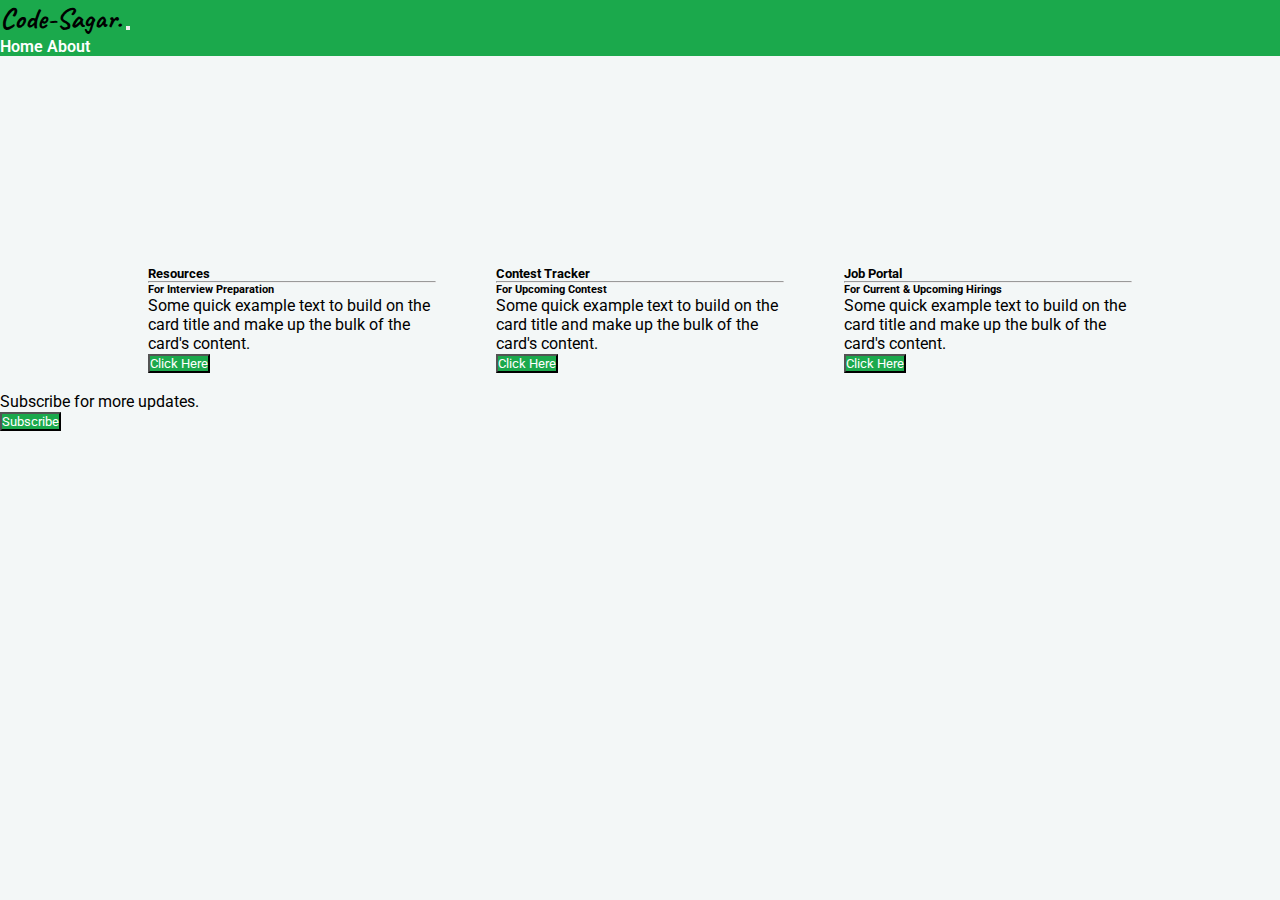
<file: index.html>
<!DOCTYPE html>
<html lang="en">

<head>
  <meta charset="UTF-8">
  <meta http-equiv="X-UA-Compatible" content="IE=edge">
  <meta name="viewport" content="width=device-width, initial-scale=1.0">
  <link href="https://cdn.jsdelivr.net/npm/bootstrap@5.0.2/dist/css/bootstrap.min.css" rel="stylesheet"
    integrity="sha384-EVSTQN3/azprG1Anm3QDgpJLIm9Nao0Yz1ztcQTwFspd3yD65VohhpuuCOmLASjC" crossorigin="anonymous">
  <link rel="stylesheet" href="style.css">
  <title>CodeSagar</title>
</head>

<body>
  <nav class="navbar navbar-expand-lg ">
    <div class="container-fluid">
      <a class="navbar-brand" href="#">Code-Sagar.</a>
      <button class="navbar-toggler" type="button" data-bs-toggle="collapse" data-bs-target="#navbarSupportedContent"
        aria-controls="navbarSupportedContent" aria-expanded="false" aria-label="Toggle navigation">
        <span class="navbar-toggler-icon"></span>
      </button>
      <div class="collapse navbar-collapse " id="navbarSupportedContent">
        <div class="collapse navbar-collapse float-end" id="navbarSupportedContent">
          <ul class="navbar-nav ms-auto mb-2 mb-lg-0 ">
            <li class="nav-item  ">
              <a class="nav-link active d-inline pe-4" aria-current="page" href="#">Home</a>
              <a class="nav-link d-inline me-5 pe-5 " aria-current="page" href="/about.html">About</a>
            </li>
        </div>
      </div>
  </nav>

  <!-- content -->
  <div class="main-content container-fluid">
    <div class="cardd">
      <div class="card1 shadow p-2 mb-5 bg-body rounded" style="width: 18rem;">
        <div class="card-body">
          <h5 class="card-title fs-4 fw-bold">Resources</h5>
          <hr>
          <h6 class="card-subtitle mb-2 text-muted">For Interview Preparation</h6>
          <p class="card-text">Some quick example text to build on the card title and make up the bulk of the card's
            content.</p>
          <div class="d-grid">
            <button type="button" class="btn btn-success home-btn" ><a href="/resources.html" class="click-link">Click Here</a></button>
          </div>
        </div>
      </div>
      <div class="card1 shadow p-2 mb-5 bg-body rounded" style="width: 18rem;">
        <div class="card-body">
          <h5 class="card-title fs-4 fw-bold">Contest Tracker</h5>
          <hr>
          <h6 class="card-subtitle mb-2 text-muted">For Upcoming Contest</h6>
          <p class="card-text">Some quick example text to build on the card title and make up the bulk of the card's
            content.</p>
          <div class="d-grid">
            <button type="button" class="btn btn-success home-btn"><a href="/cptracker.html "  class="click-link" class>Click Here</a></button>
            
          </div>
        </div>
      </div>
      <div class="card1 shadow p-2 mb-5 bg-body rounded " style="width: 18rem;">
        <div class="card-body">
          <h5 class="card-title fs-4 fw-bold">Job Portal</h5>
          <hr>
          <h6 class="card-subtitle mb-2 text-muted">For Current & Upcoming Hirings</h6>
          <p class="card-text">Some quick example text to build on the card title and make up the bulk of the card's
            content.</p>
          <div class="d-grid">
            <button type="button" class="btn btn-success home-btn" ><a href="/jobPortal.html" class="click-link">Click Here</a></button>
          </div>
        </div>
      </div>
    </div>
  </div>
  <br>
  <div class="sub position-absolute bottom-0 end-0 px-5 py-3">
      <p class="d-inline">Subscribe for more updates.</p>
      <button type="button" class="btn btn-sm d-inline home-btn">Subscribe</button>
  </div>
  <script src="https://cdn.jsdelivr.net/npm/bootstrap@5.0.2/dist/js/bootstrap.bundle.min.js"
    integrity="sha384-MrcW6ZMFYlzcLA8Nl+NtUVF0sA7MsXsP1UyJoMp4YLEuNSfAP+JcXn/tWtIaxVXM"
    crossorigin="anonymous"></script>
</body>

</html>
</file>
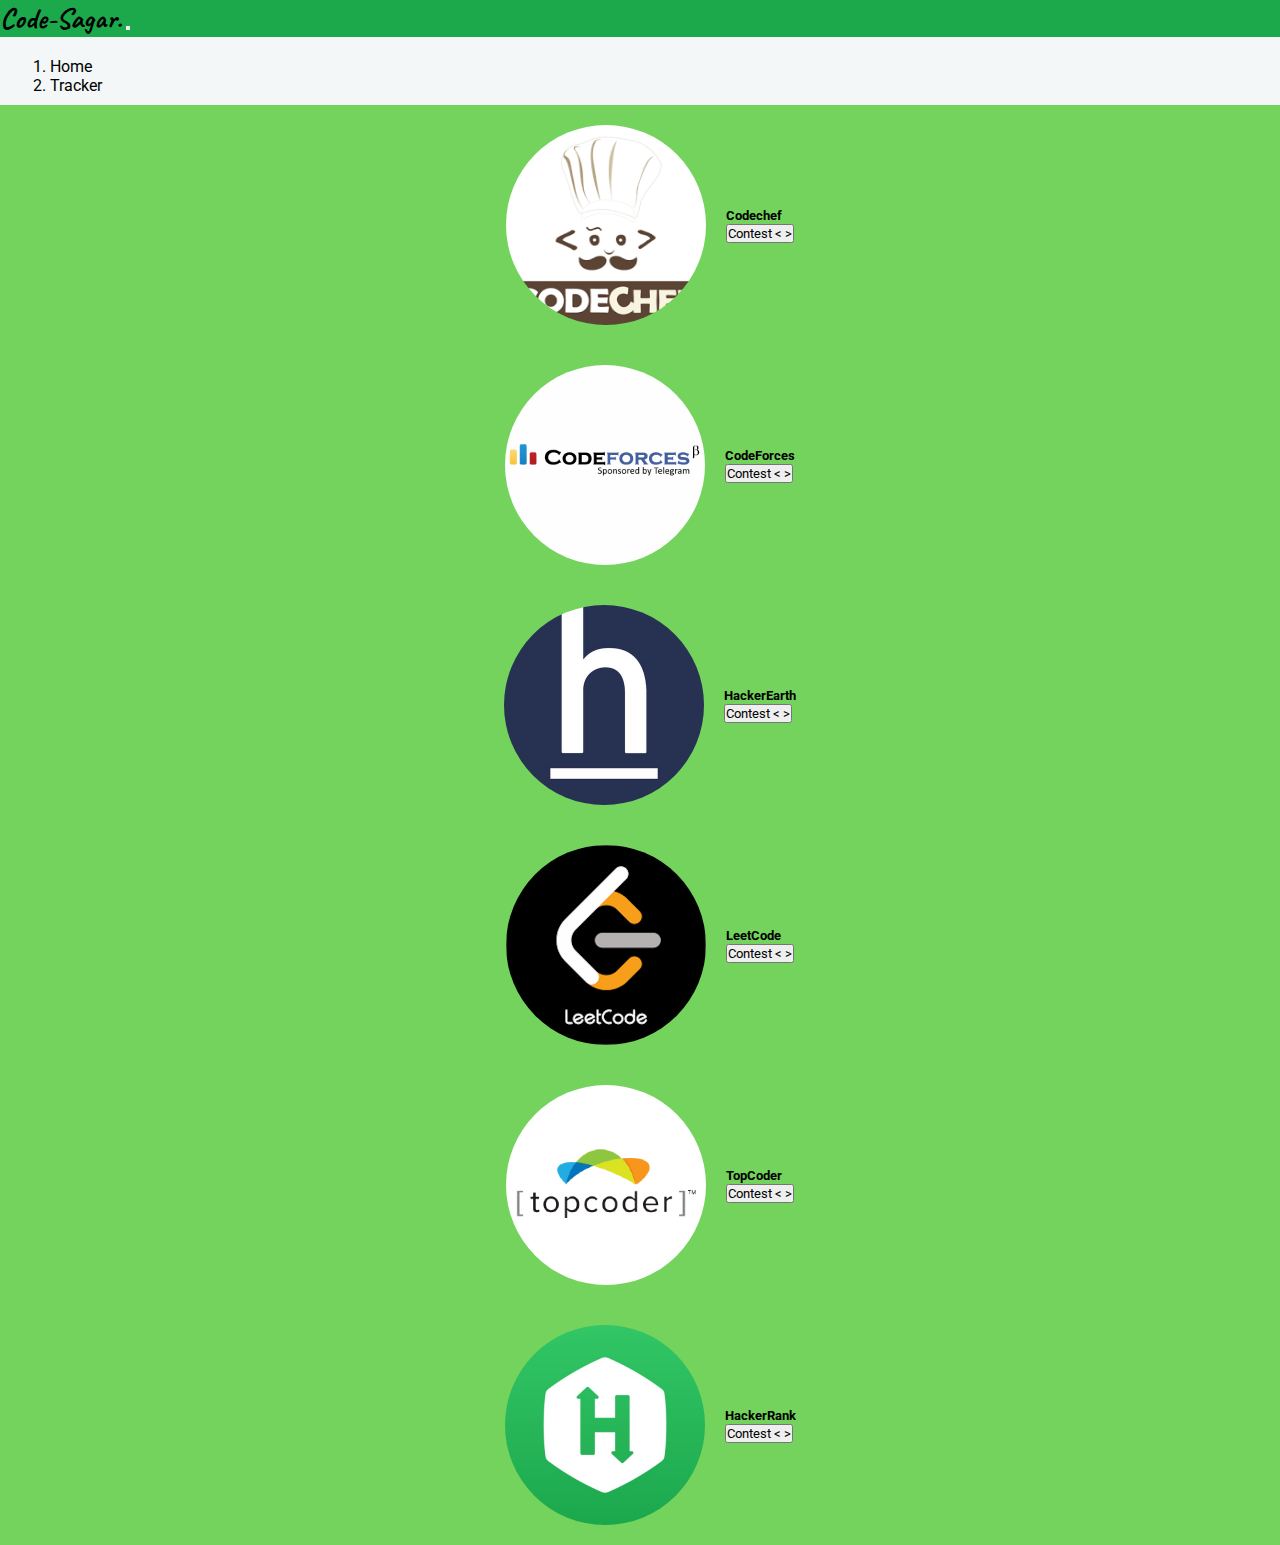
<file: cptracker.html>
<!DOCTYPE html>
<html lang="en">
<head>
    <meta charset="UTF-8">
    <meta http-equiv="X-UA-Compatible" content="IE=edge">
    <meta name="viewport" content="width=device-width, initial-scale=1.0">
    <link href="https://cdn.jsdelivr.net/npm/bootstrap@5.0.2/dist/css/bootstrap.min.css" rel="stylesheet"
    integrity="sha384-EVSTQN3/azprG1Anm3QDgpJLIm9Nao0Yz1ztcQTwFspd3yD65VohhpuuCOmLASjC" crossorigin="anonymous">
    <link rel="stylesheet" href="style.css">
    <title>CP-Tracker</title>
</head>
<body>
    <!-- Navbar html -->
    <nav class="navbar navbar-expand-lg ">
        <div class="container-fluid">
          <a class="navbar-brand" href="/index.html">Code-Sagar.</a>
          <button class="navbar-toggler" type="button" data-bs-toggle="collapse" data-bs-target="#navbarSupportedContent"
            aria-controls="navbarSupportedContent" aria-expanded="false" aria-label="Toggle navigation">
            <span class="navbar-toggler-icon"></span>
          </button>
        </div>
      </nav>

      <div class="breadcrumb">
        <ol class="breadcrumb">
          <li class="breadcrumb-item"><a href="./index.html">Home</a></li>
          <li class="breadcrumb-item" aria-current="page">Tracker</li>
        </ol>
        </div>

      <!-- site-button name -->
      <div class="site-container site-job-cont mx-5">
        <div class="row row-cols-1 row-cols-md-3 g-6">
          <div class="col">
            <div class="card-site shadow p-2 mb-5 rounded">
              <img src="./img/Codechef.png" class="card-img-top" alt="...">
              <div class="card-body ps-4">
                <h5 class="card-title fs-2 fw-bold">Codechef</h5>
                <button type="button" class="btn btn-dark cp-btn" ><a href="./dynamicContentPage.html" class="contest-link">Contest < ></a></button>
              </div>
            </div>
          </div>
          <div class="col">
            <div class="card-site shadow p-2 mb-5 rounded">
              <img src="/img/Codeforces.png" class="card-img-top" alt="...">
              <div class="card-body ps-4">
                <h5 class="card-title fs-2 fw-bold">CodeForces</h5>
                <button type="button" class="btn btn-dark cp-btn" ><a href="./dynamicContentPage.html" class="contest-link">Contest < ></a></button>
              </div>
            </div>
          </div>
          <div class="col">
            <div class="card-site shadow p-2 mb-5 rounded">
              <img src="/img/Hackerearth.png" class="card-img-top" alt="...">
              <div class="card-body ps-4">
                <h5 class="card-title fs-2 fw-bold">HackerEarth</h5>
                <button type="button" class="btn btn-dark cp-btn" ><a href="./dynamicContentPage.html" class="contest-link">Contest < ></a></button>
              </div>
            </div>
          </div>

        </div>
      </div>
      <div class="site-container2 mb-5 mx-5">
        <div class="row row-cols-1 row-cols-md-3 g-6">
          <div class="col">
            <div class="card-site shadow p-2 mb-5 rounded">
              <img src="./img/Leetcode.png" class="card-img-top" alt="...">
              <div class="card-body ps-4">
                <h5 class="card-title  fs-2 fw-bold">LeetCode</h5>
                <button type="button" class="btn btn-dark cp-btn" ><a href="./dynamicContentPage.html" class="contest-link">Contest < ></a></button>
              </div>
            </div>
          </div>
          <div class="col">
            <div class="card-site shadow p-2 mb-5 rounded">
              <img src="/img/Topcoder.png" class="card-img-top" alt="...">
              <div class="card-body ps-4">
                <h5 class="card-title fs-2 fw-bold">TopCoder</h5>
                <button type="button" class="btn btn-dark cp-btn" ><a href="./dynamicContentPage.html" class="contest-link">Contest < ></a></button>
              </div>
            </div>
          </div>
          <div class="col">
            <div class="card-site shadow p-2 mb-5 rounded">
              <img src="/img/Hackerrank.png" class="card-img-top" alt="...">
              <div class="card-body ps-4">
                <h5 class="card-title fs-2 fw-bold">HackerRank</h5>
                <button type="button" class="btn btn-dark cp-btn" ><a href="./dynamicContentPage.html" class="contest-link">Contest < ></a></button>
              </div>
            </div>
          </div>
        </div>
      </div>

      <!-- bootstrap javascript link -->
      <script src="https://cdn.jsdelivr.net/npm/bootstrap@5.0.2/dist/js/bootstrap.bundle.min.js"
      integrity="sha384-MrcW6ZMFYlzcLA8Nl+NtUVF0sA7MsXsP1UyJoMp4YLEuNSfAP+JcXn/tWtIaxVXM"
      crossorigin="anonymous"></script>
</body>
</html>
</file>
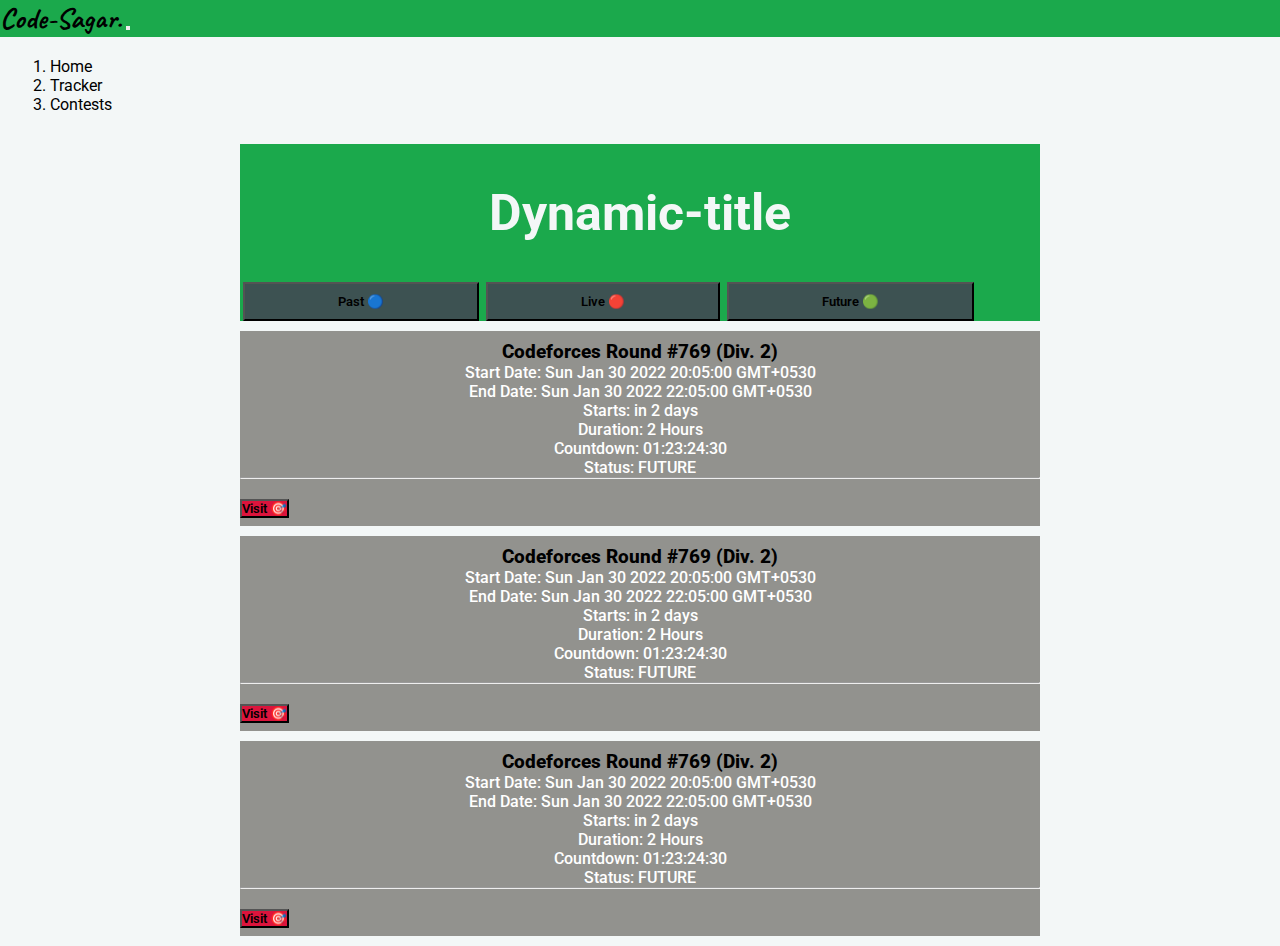
<file: dynamicContentPage.html>
<!DOCTYPE html>
<html lang="en">

<head>
    <meta charset="UTF-8">
    <meta http-equiv="X-UA-Compatible" content="IE=edge">
    <meta name="viewport" content="width=device-width, initial-scale=1.0">
    <link href="https://cdn.jsdelivr.net/npm/bootstrap@5.0.2/dist/css/bootstrap.min.css" rel="stylesheet"
        integrity="sha384-EVSTQN3/azprG1Anm3QDgpJLIm9Nao0Yz1ztcQTwFspd3yD65VohhpuuCOmLASjC" crossorigin="anonymous">
    <link rel="stylesheet" href="style.css">
    <title>Contests</title>
</head>

<body>
    <nav class="navbar navbar-expand-lg ">
        <div class="container-fluid">
            <a class="navbar-brand" href="/index.html">Code-Sagar.</a>
            <button class="navbar-toggler" type="button" data-bs-toggle="collapse"
                data-bs-target="#navbarSupportedContent" aria-controls="navbarSupportedContent" aria-expanded="false"
                aria-label="Toggle navigation">
                <span class="navbar-toggler-icon"></span>
            </button>
        </div>
    </nav>

    <div class="breadcrumb">
        <ol class="breadcrumb">
          <li class="breadcrumb-item"><a href="./index.html">Home</a></li>
          <li class="breadcrumb-item"><a href="./cptracker.html">Tracker</a></li>
          <li class="breadcrumb-item active" aria-current="page">Contests</li>
        </ol>
        </div>

    <div class="site-body">
        <div class="card siteBodyChild shadow rounded" style="width: 50rem;">
            <div class="card-body ">
                <h5 class="card-title site-title">Dynamic-title</h5>
                <button type="button" class="btn btn-success site-btn "><a href="#" class="cp-click-link">Past
                        🔵</a></button>
                <button type="button" class="btn btn-success site-btn "><a href="#" class="cp-click-link">Live
                        🔴</a></button>
                <button type="button" class="btn btn-success site-btn "><a href="#" class="cp-click-link">Future
                        🟢</a></button>
            </div>
        </div>
    </div>


    <!-- Dynamic content fetching cards -->

    <div class="contest-info">
        <div class="card contentBodyChild shadow rounded" style="width: 50rem;">
            <div class="card-body ">
                <h3 class="card-title content-title">Codeforces Round #769 (Div. 2)</h3>
                <p class="card-text cp-text">Start Date: Sun Jan 30 2022 20:05:00 GMT+0530</p>
                <p class="card-text cp-text">End Date: Sun Jan 30 2022 22:05:00 GMT+0530</p>
                <p class="card-text cp-text">Starts: in 2 days</p>
                <p class="card-text cp-text">Duration: 2 Hours</p>
                <p class="card-text cp-text">Countdown: 01:23:24:30</p>
                <p class="card-text cp-text">Status: FUTURE</p>
                <hr>
                <br>
                <button type="button" class="btn btn-success visit-btn position-absolute bottom-0 start-50 translate-middle-x"><a href="#" class="cp-click-link">Visit
                        🎯</a></button>
            </div>
        </div>
    </div>

    <div class="contest-info">
        <div class="card contentBodyChild shadow rounded " style="width: 50rem;">
            <div class="card-body ">
                <h3 class="card-title content-title">Codeforces Round #769 (Div. 2)</h3>
                <p class="card-text cp-text">Start Date: Sun Jan 30 2022 20:05:00 GMT+0530</p>
                <p class="card-text cp-text">End Date: Sun Jan 30 2022 22:05:00 GMT+0530</p>
                <p class="card-text cp-text">Starts: in 2 days</p>
                <p class="card-text cp-text">Duration: 2 Hours</p>
                <p class="card-text cp-text">Countdown: 01:23:24:30</p>
                <p class="card-text cp-text">Status: FUTURE</p>
                <hr>
                <br>
                <button type="button" class="btn btn-success visit-btn position-absolute bottom-0 start-50 translate-middle-x "><a href="#" class="cp-click-link">Visit
                        🎯</a></button>
            </div>
        </div>
    </div>

    <div class="contest-info">
        <div class="card contentBodyChild shadow rounded" style="width: 50rem;">
            <div class="card-body ">
                <h3 class="card-title content-title">Codeforces Round #769 (Div. 2)</h3>
                <p class="card-text cp-text">Start Date: Sun Jan 30 2022 20:05:00 GMT+0530</p>
                <p class="card-text cp-text">End Date: Sun Jan 30 2022 22:05:00 GMT+0530</p>
                <p class="card-text cp-text">Starts: in 2 days</p>
                <p class="card-text cp-text">Duration: 2 Hours</p>
                <p class="card-text cp-text">Countdown: 01:23:24:30</p>
                <p class="card-text cp-text">Status: FUTURE</p>
                <hr>
                <br>
                <button type="button" class="btn btn-success visit-btn position-absolute bottom-0 start-50 translate-middle-x"><a href="#" class="cp-click-link">Visit
                        🎯</a></button>
            </div>
        </div>
    </div>

    <script src="https://cdn.jsdelivr.net/npm/bootstrap@5.0.2/dist/js/bootstrap.bundle.min.js"
        integrity="sha384-MrcW6ZMFYlzcLA8Nl+NtUVF0sA7MsXsP1UyJoMp4YLEuNSfAP+JcXn/tWtIaxVXM"
        crossorigin="anonymous"></script>
</body>

</html>
</file>
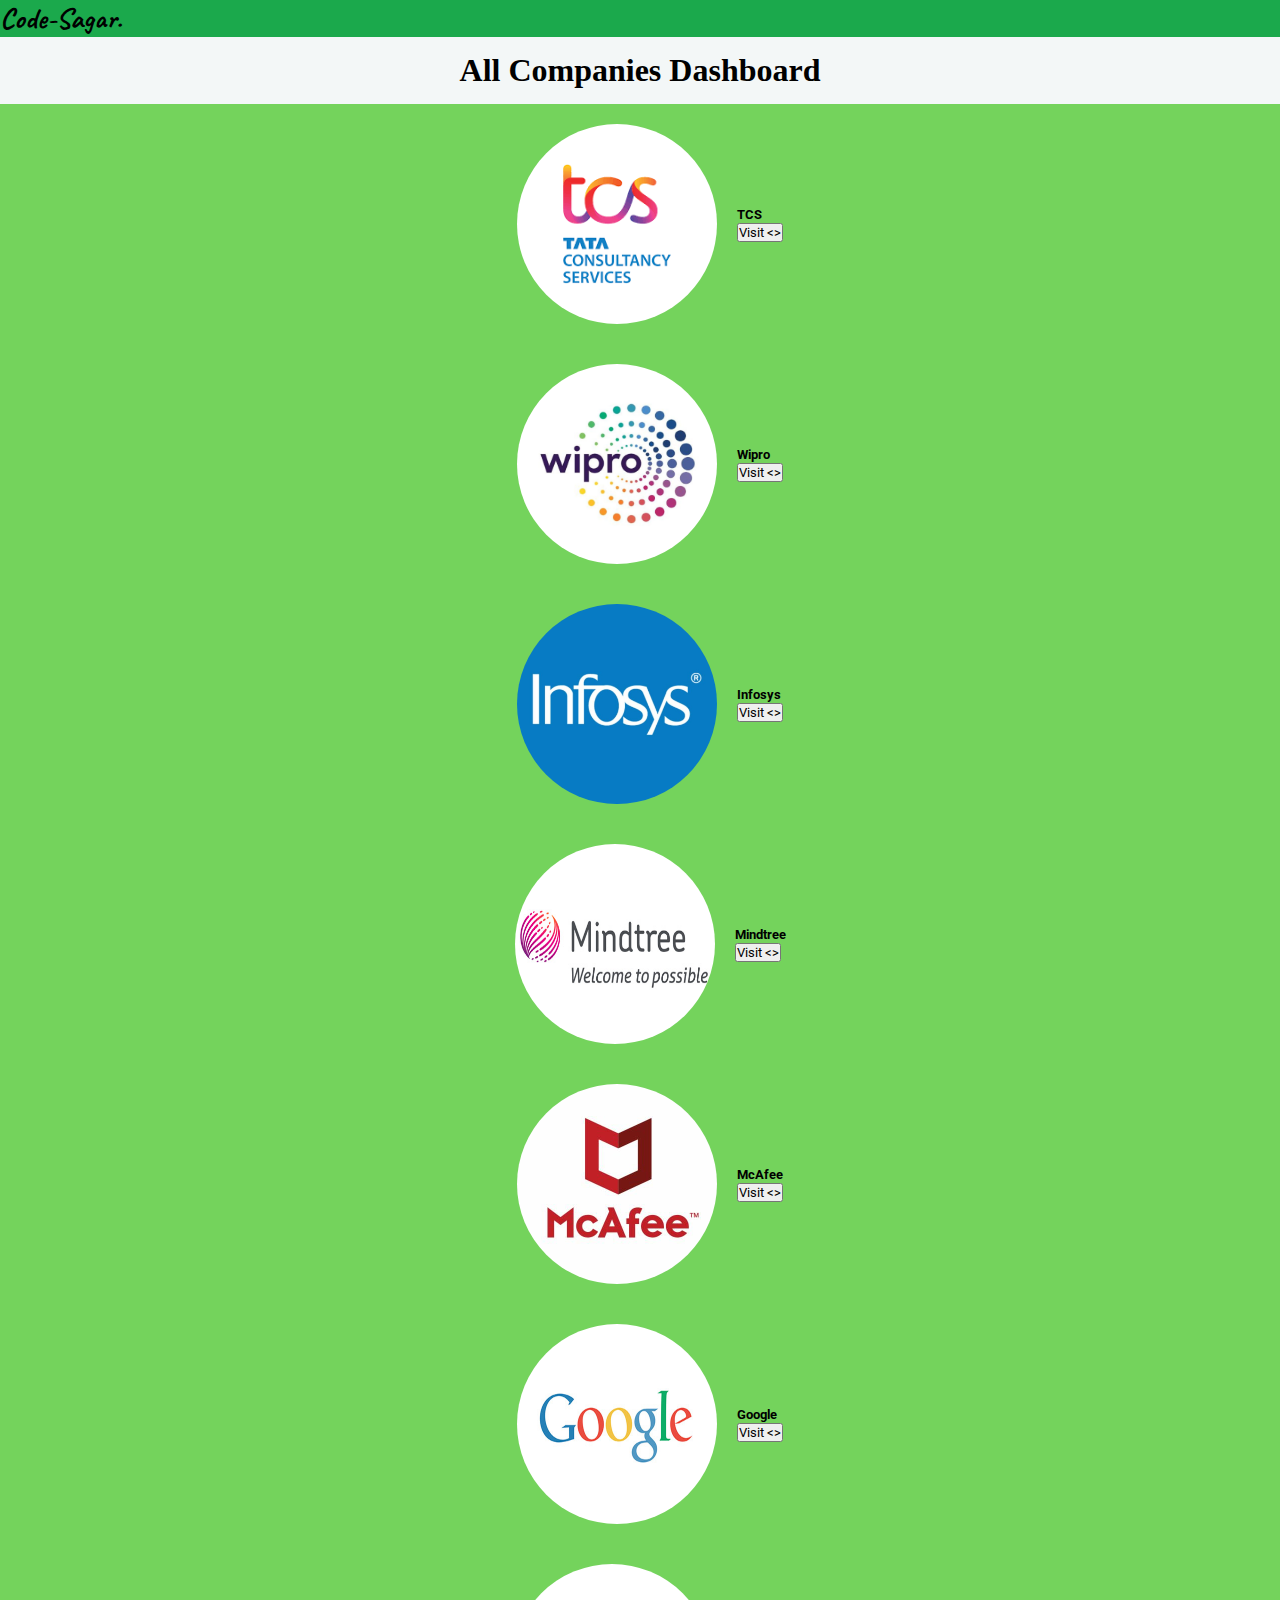
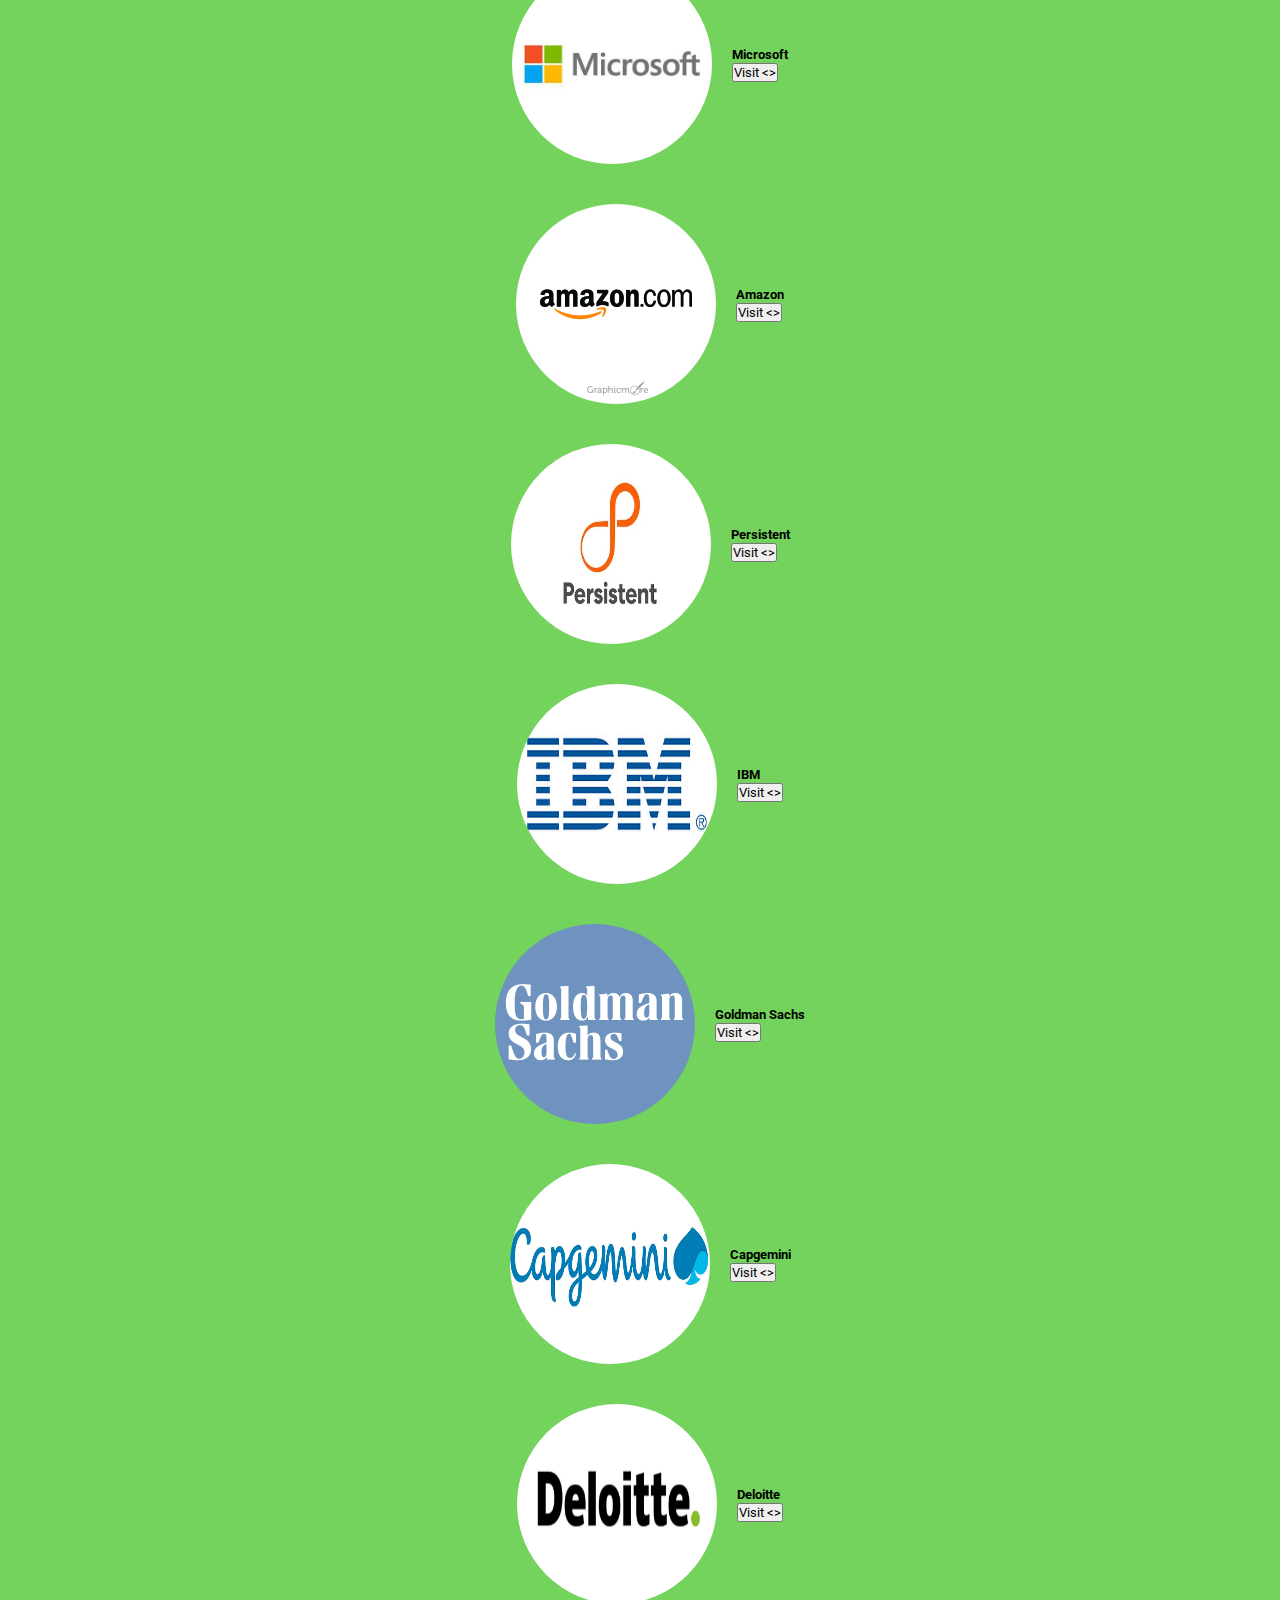
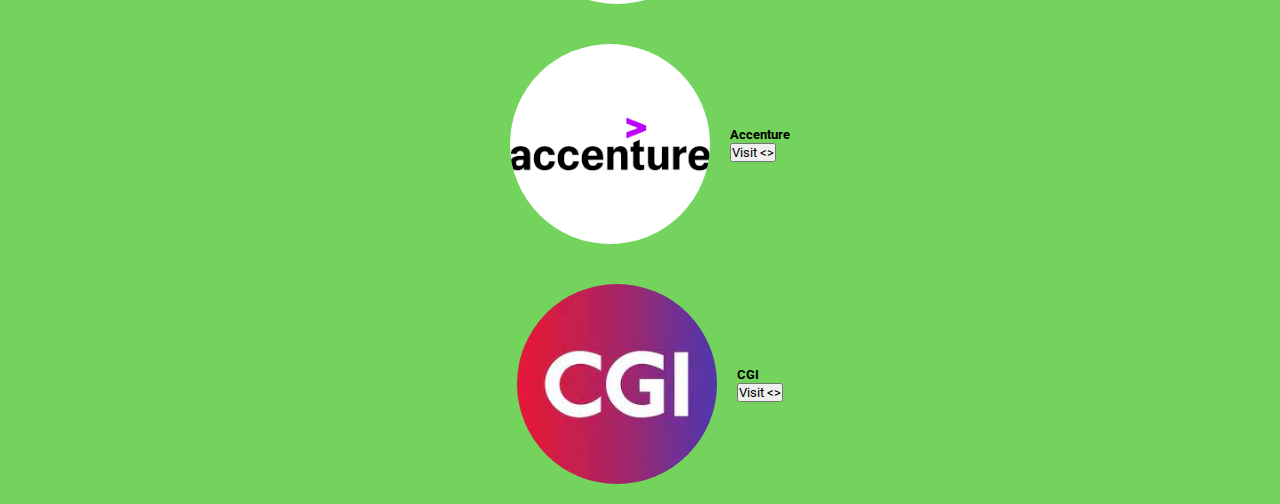
<file: jobPortal.html>
<!DOCTYPE html>
<html lang="en">
  <head>
    <meta charset="UTF-8" />
    <meta http-equiv="X-UA-Compatible" content="IE=edge" />
    <meta name="viewport" content="width=device-width, initial-scale=1.0" />
    <link
      href="https://cdn.jsdelivr.net/npm/bootstrap@5.0.2/dist/css/bootstrap.min.css"
      rel="stylesheet"
      integrity="sha384-EVSTQN3/azprG1Anm3QDgpJLIm9Nao0Yz1ztcQTwFspd3yD65VohhpuuCOmLASjC"
      crossorigin="anonymous"
    />
    <link rel="stylesheet" href="style.css" />
    <title>Job Portal</title>
  </head>

  <body>
    <!-- Navbar html -->
    <nav class="navbar navbar-expand-lg">
      <div class="container-fluid">
        <a class="navbar-brand" href="/index.html">Code-Sagar.</a>
     </div>
    </nav>

    <h1 class="all-name">All Companies Dashboard</h1>    

    <!-- site-button name -->
    <div class="site-container site-job-cont mx-5">
      <div class="row row-cols-1 row-cols-md-3 g-6">
        <div class="col">
          <div class="card-site shadow p-2 mb-5 rounded">
            <img src="./img/tcs.jpg" class="card-img-top" alt="..." />
            <div class="card-body ps-4">
              <h5 class="card-title fs-2 fw-bold">TCS</h5>
              <button type="button" class="btn btn-dark cp-btn">
                <a href="https://www.tcs.com/careers/tcs-smart-hiring" class="contest-link" target="_blank"
                  >Visit <></a
                >
              </button>
            </div>
          </div>
        </div>
        <div class="col">
          <div class="card-site shadow p-2 mb-5 rounded">
            <img src="/img/wipro22.jpg" class="card-img-top" alt="..." />
            <div class="card-body ps-4">
              <h5 class="card-title fs-2 fw-bold">Wipro</h5>
              <button type="button" class="btn btn-dark cp-btn">
                <a href="https://careers.wipro.com/elite" class="contest-link" target="_blank"
                  >Visit <></a
                >
              </button>
            </div>
          </div>
        </div>
        <div class="col">
          <div class="card-site shadow p-2 mb-5 rounded">
            <img src="/img/infosys.jpg" class="card-img-top" alt="..." />
            <div class="card-body ps-4">
              <h5 class="card-title fs-2 fw-bold">Infosys</h5>
              <button type="button" class="btn btn-dark cp-btn">
                <a href="https://infytq.onwingspan.com/en/infytq-login?ref=%2Fpage%2Flex_auth_0132039837575168000" class="contest-link" target="_blank"
                  >Visit <></a
                >
              </button>
            </div>
          </div>
        </div>
      </div>
      <div class="row row-cols-1 row-cols-md-3 g-6">
        <div class="col">
          <div class="card-site shadow p-2 mb-5 rounded">
            <img src="./img/mindtree.jpg" class="card-img-top" alt="..." />
            <div class="card-body ps-4">
              <h5 class="card-title fs-2 fw-bold">Mindtree</h5>
              <button type="button" class="btn btn-dark cp-btn">
                <a href="https://www.mindtree.com/careers" class="contest-link" target="_blank"
                  >Visit <></a
                >
              </button>
            </div>
          </div>
        </div>
        <div class="col">
          <div class="card-site shadow p-2 mb-5 rounded">
            <img src="/img/McAfee-stinger-free.jpg" class="card-img-top" alt="..." />
            <div class="card-body ps-4">
              <h5 class="card-title fs-2 fw-bold">McAfee</h5>
              <button type="button" class="btn btn-dark cp-btn">
                <a href="https://careers.mcafee.com/" class="contest-link" target="_blank"
                  >Visit <></a
                >
              </button>
            </div>
          </div>
        </div>
        <div class="col">
          <div class="card-site shadow p-2 mb-5 rounded">
            <img src="/img/google-logo.jpg" class="card-img-top" alt="..." />
            <div class="card-body ps-4">
              <h5 class="card-title fs-2 fw-bold">Google</h5>
              <button type="button" class="btn btn-dark cp-btn">
                <a href="https://careers.google.com/" class="contest-link" target="_blank"
                  >Visit <></a
                >
              </button>
            </div>
          </div>
        </div>
      </div>
      <div class="row row-cols-1 row-cols-md-3 g-6">
        <div class="col">
          <div class="card-site shadow p-2 mb-5 rounded">
            <img src="./img/microsoft_new.webp" class="card-img-top" alt="..." />
            <div class="card-body ps-4">
              <h5 class="card-title fs-2 fw-bold">Microsoft</h5>
              <button type="button" class="btn btn-dark cp-btn">
                <a href="https://careers.microsoft.com/us/en" class="contest-link" target="_blank"
                  >Visit <></a
                >
              </button>
            </div>
          </div>
        </div>
        <div class="col">
          <div class="card-site shadow p-2 mb-5 rounded">
            <img src="/img/Amazon.jpg" class="card-img-top" alt="..." />
            <div class="card-body ps-4">
              <h5 class="card-title fs-2 fw-bold">Amazon</h5>
              <button type="button" class="btn btn-dark cp-btn">
                <a href="https://www.amazon.jobs/en/jobs/1463981/software-development-engineer-may-june-2022-graduate" class="contest-link" target="_blank"
                  >Visit <></a
                >
              </button>
            </div>
          </div>
        </div>
        <div class="col">
          <div class="card-site shadow p-2 mb-5 rounded">
            <img src="/img/persistent.jpeg" class="card-img-top" alt="..." />
            <div class="card-body ps-4">
              <h5 class="card-title fs-2 fw-bold">Persistent</h5>
              <button type="button" class="btn btn-dark cp-btn">
                <a href="https://www.persistent.com/careers" class="contest-link" target="_blank"
                  >Visit <></a
                >
              </button>
            </div>
          </div>
        </div>
      </div>
      <div class="row row-cols-1 row-cols-md-3 g-6">
        <div class="col">
          <div class="card-site shadow p-2 mb-5 rounded">
            <img src="./img/ibm.jpg" class="card-img-top" alt="..." />
            <div class="card-body ps-4">
              <h5 class="card-title fs-2 fw-bold">IBM</h5>
              <button type="button" class="btn btn-dark cp-btn">
                <a href="https://www.ibm.com/in-en/employment/" class="contest-link" target="_blank"
                  >Visit <></a
                >
              </button>
            </div>
          </div>
        </div>
        <div class="col">
          <div class="card-site shadow p-2 mb-5 rounded">
            <img src="/img/goldman1.png" class="card-img-top" alt="..." />
            <div class="card-body ps-4">
              <h5 class="card-title fs-2 fw-bold">Goldman Sachs</h5>
              <button type="button" class="btn btn-dark cp-btn">
                <a href="https://www.goldmansachs.com/careers/" class="contest-link" target="_blank"
                  >Visit <></a
                >
              </button>
            </div>
          </div>
        </div>
        <div class="col">
          <div class="card-site shadow p-2 mb-5 rounded">
            <img src="/img/Capgemini.jpg" class="card-img-top" alt="..." />
            <div class="card-body ps-4">
              <h5 class="card-title fs-2 fw-bold">Capgemini</h5>
              <button type="button" class="btn btn-dark cp-btn">
                <a href="https://www.capgemini.com/in-en/capgemini-exceller-pooled-campus-drive-for-engineering-mca-graduates-2022-batch/" class="contest-link" target="_blank"
                  >Visit <></a
                >
              </button>
            </div>
          </div>
        </div>
      </div>
      <div class="row row-cols-1 row-cols-md-3 g-6">
        <div class="col">
          <div class="card-site shadow p-2 mb-5 rounded">
            <img src="./img/deloitte.jpg" class="card-img-top" alt="..." />
            <div class="card-body ps-4">
              <h5 class="card-title fs-2 fw-bold">Deloitte</h5>
              <button type="button" class="btn btn-dark cp-btn">
                <a href="https://www2.deloitte.com" class="contest-link" target="_blank"
                  >Visit <></a
                >
              </button>
            </div>
          </div>
        </div>
        <div class="col">
          <div class="card-site shadow p-2 mb-5 rounded">
            <img src="/img/accenture.png" class="card-img-top" alt="..." />
            <div class="card-body ps-4">
              <h5 class="card-title fs-2 fw-bold">Accenture</h5>
              <button type="button" class="btn btn-dark cp-btn">
                <a href="https://www.accenture.com/in-en/careers" class="contest-link" target="_blank"
                  >Visit <></a
                >
              </button>
            </div>
          </div>
        </div>
        <div class="col">
          <div class="card-site shadow p-2 mb-5 rounded">
            <img src="/img/cgi.jpg" class="card-img-top" alt="..." />
            <div class="card-body ps-4">
              <h5 class="card-title fs-2 fw-bold">CGI</h5>
              <button type="button" class="btn btn-dark cp-btn">
                <a href="https://www.cgi.com/en/careers" class="contest-link" target="_blank"
                  >Visit <></a
                >
              </button>
            </div>
          </div>
        </div>
      </div>
    </div>
    

    <!-- bootstrap javascript link -->
    <script
      src="https://cdn.jsdelivr.net/npm/bootstrap@5.0.2/dist/js/bootstrap.bundle.min.js"
      integrity="sha384-MrcW6ZMFYlzcLA8Nl+NtUVF0sA7MsXsP1UyJoMp4YLEuNSfAP+JcXn/tWtIaxVXM"
      crossorigin="anonymous"
    ></script>
  </body>
</html>
</file>
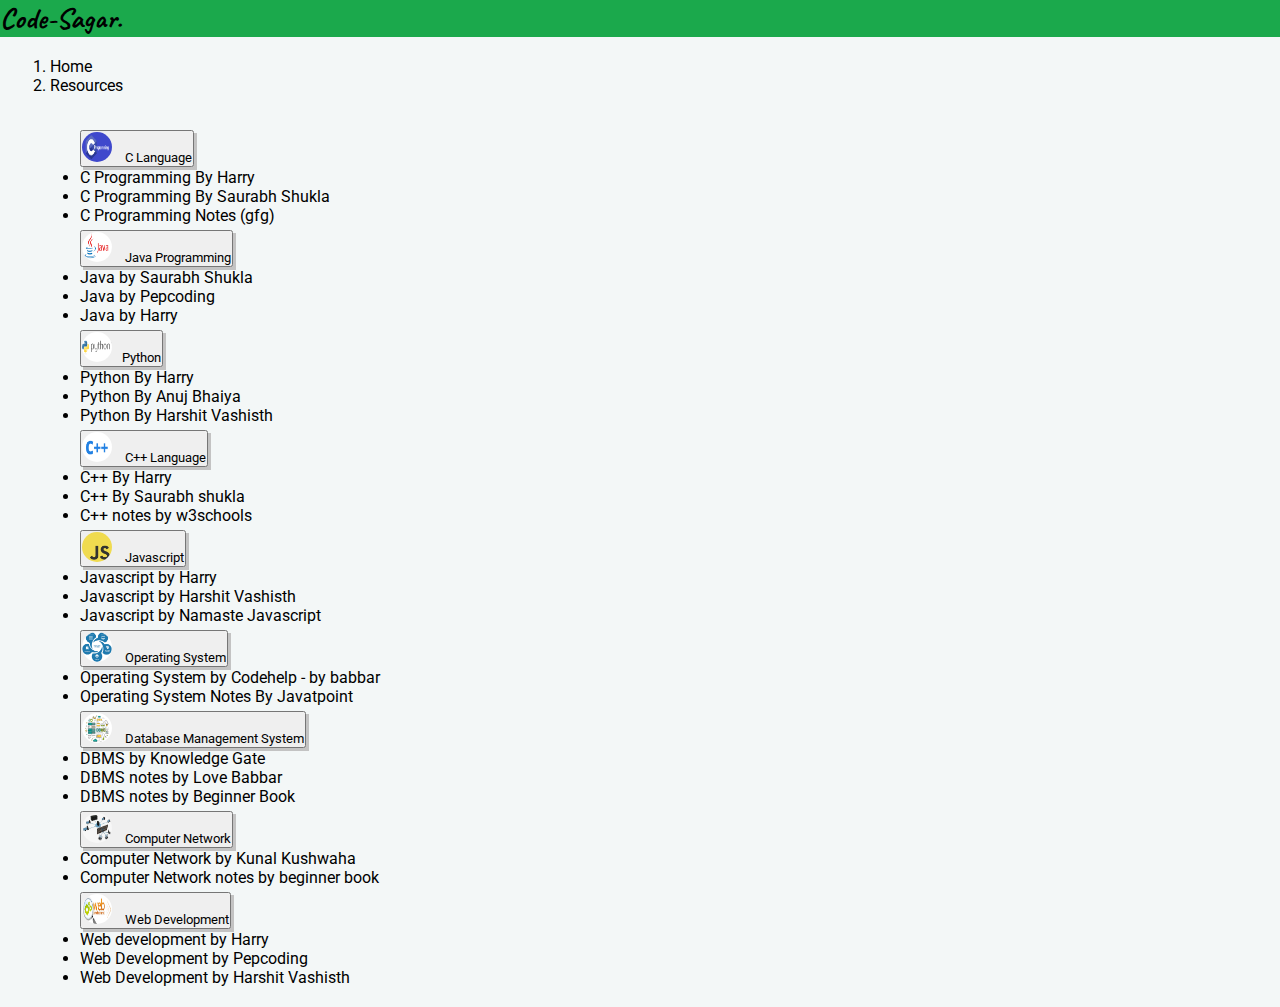
<file: resources.html>
<!DOCTYPE html>
<html lang="en">

<head>
  <meta charset="UTF-8" />
  <meta http-equiv="X-UA-Compatible" content="IE=edge" />
  <meta name="viewport" content="width=device-width, initial-scale=1.0" />
  <link href="https://cdn.jsdelivr.net/npm/bootstrap@5.0.2/dist/css/bootstrap.min.css" rel="stylesheet"
    integrity="sha384-EVSTQN3/azprG1Anm3QDgpJLIm9Nao0Yz1ztcQTwFspd3yD65VohhpuuCOmLASjC" crossorigin="anonymous" />
  <link rel="stylesheet" href="style.css" />
  <title>Job Portal</title>
</head>

<body>
  <!-- Navbar html -->
  <nav class="navbar navbar-expand-lg">
    <div class="container-fluid">
      <a class="navbar-brand" href="/index.html">Code-Sagar.</a>
    </div>
  </nav>

  <!-- pagination -->
  <div class="breadcrumb">
    <ol class="breadcrumb">
      <li class="breadcrumb-item"><a href="./index.html">Home</a></li>
      <li class="breadcrumb-item" aria-current="page">Resources</li>
    </ol>
    </div>

  <!-- site-button name -->
  <div class="accordion accordion-flush" id="accordionFlushExample">
  <div class="accordion-item">
    <h2 class="accordion-header" id="flush-headingOne">
      <button class="accordion-button collapsed" type="button" data-bs-toggle="collapse" data-bs-target="#flush-collapseOne" aria-expanded="false" aria-controls="flush-collapseOne">
        <img src="/img/c.png" class="card-img-left"alt="C logo" />
        C Language
      </button>
    </h2>
    <div id="flush-collapseOne" class="accordion-collapse collapse" aria-labelledby="flush-headingOne" data-bs-parent="#accordionFlushExample">
      <div class="accordion-body">
        <ul class="list-group list-group-flush">
          <li class="list-group-item"><a href="https://www.youtube.com/watch?v=ZSPZob_1TOk" target="_blank">C Programming By Harry </a></li>
          <li class="list-group-item" ><a href="https://www.youtube.com/watch?v=Bjzfag1zZPg&list=PLe_7x5eaUqtWp9fvsxhC4XIkoR3n5A-sF"target="_blank">C Programming By Saurabh Shukla</a></li>
          <li class="list-group-item"><a href="https://www.geeksforgeeks.org/c-programming-language/"target="_blank">C Programming Notes (gfg)</a></li>
        </ul>
      </div>
    </div>
  </div>

  <div class="accordion-item">
    <h2 class="accordion-header" id="flush-headingTwo">
      <button class="accordion-button collapsed" type="button" data-bs-toggle="collapse" data-bs-target="#flush-collapseTwo" aria-expanded="false" aria-controls="flush-collapseTwo">
        <img src="/img/JAVA.png" class="card-img-left"alt="Java Logo" />
        Java Programming
      </button>
    </h2>
    <div id="flush-collapseTwo" class="accordion-collapse collapse" aria-labelledby="flush-headingTwo" data-bs-parent="#accordionFlushExample">
      <div class="accordion-body">
        <ul class="list-group list-group-flush">
          <li class="list-group-item"><a href="https://www.youtube.com/watch?v=IsLyduxZ9sc&list=PLX9Zi6XTqOKQ7TdRz0QynGIKuMV9Q2H8E" target="_blank">Java by Saurabh Shukla </a></li>
          <li class="list-group-item"><a href="https://www.youtube.com/watch?v=F8xQ5joLlD0&list=PL-Jc9J83PIiFj7YSPl2ulcpwy-mwj1SSk"target="_blank">Java by Pepcoding</a></li>
          <li class="list-group-item"><a href="https://www.youtube.com/watch?v=ntLJmHOJ0ME&list=PLu0W_9lII9agS67Uits0UnJyrYiXhDS6q" target="_blank">Java by Harry</a></li>
        </ul>
      </div>
    </div>
  </div>

  <div class="accordion-item">
    <h2 class="accordion-header" id="flush-headingThree">
      <button class="accordion-button collapsed" type="button" data-bs-toggle="collapse" data-bs-target="#flush-collapseThree" aria-expanded="false" aria-controls="flush-collapseThree">
        <img src="/img/PYHON1.png" class="card-img-left"alt="Python Logo" />Python
      </button>
    </h2>
    <div id="flush-collapseThree" class="accordion-collapse collapse" aria-labelledby="flush-headingThree" data-bs-parent="#accordionFlushExample">
      <div class="accordion-body">
        <ul class="list-group list-group-flush">
          <li class="list-group-item"><a href="https://www.youtube.com/watch?v=gfDE2a7MKjA" target="_blank">Python By
            Harry</a></li>
          <li class="list-group-item"><a href="https://www.youtube.com/watch?v=L5sZ6WgOnj0"target="_blank">Python By Anuj
            Bhaiya</a></li>
          <li class="list-group-item"><a href="https://www.youtube.com/watch?v=RAwntanK4wQ&list=PLwgFb6VsUj_lQTpQKDtLXKXElQychT_2j" target="_blank">Python
            By Harshit Vashisth</a></li>
        </ul>
      </div>
    </div>
  </div>

  <div class="accordion-item">
    <h2 class="accordion-header" id="flush-headingFour">
      <button class="accordion-button collapsed" type="button" data-bs-toggle="collapse" data-bs-target="#flush-collapseFour" aria-expanded="false" aria-controls="flush-collapseFour">
        <img src="/img/C++.png" class="card-img-left"alt="C++ Logo" />
        C++ Language
      </button>
    </h2>
    <div id="flush-collapseFour" class="accordion-collapse collapse" aria-labelledby="flush-headingFour" data-bs-parent="#accordionFlushExample">
      <div class="accordion-body">
        <ul class="list-group list-group-flush">
          <li class="list-group-item"><a href="https://www.youtube.com/watch?v=j8nAHeVKL08&list=PLu0W_9lII9agpFUAlPFe_VNSlXW5uE0YL" target="_blank">C++ By Harry</a></li>
          <li class="list-group-item"><a href="https://www.youtube.com/watch?v=Iuo9PpGE04Y&list=PLLYz8uHU480j37APNXBdPz7YzAi4XlQUF" target="_blank">C++ By Saurabh shukla</a></li>
          <li class="list-group-item"><a href="https://www.w3schools.com/cpp/cpp_intro.asp" target="_blank">C++ notes by w3schools </a></li>
        </ul>
      </div>
    </div>
  </div>

  <div class="accordion-item">
    <h2 class="accordion-header" id="flush-headingFive">
      <button class="accordion-button collapsed" type="button" data-bs-toggle="collapse" data-bs-target="#flush-collapseFive" aria-expanded="false" aria-controls="flush-collapseFive">
        <img src="/img/jscrp.png" class="card-img-left"alt="javascript Logo" />
        Javascript
      </button>
    </h2>
    <div id="flush-collapseFive" class="accordion-collapse collapse" aria-labelledby="flush-headingFive" data-bs-parent="#accordionFlushExample">
      <div class="accordion-body">
        <ul class="list-group list-group-flush">
          <li class="list-group-item"><a href="https://www.youtube.com/watch?v=hKB-YGF14SY&t=66s" target="_blank">Javascript by Harry</a></li>
          <li class="list-group-item"><a href="https://www.youtube.com/watch?v=chx9Rs41W6g" target="_blank">Javascript by Harshit Vashisth </a></li>
          <li class="list-group-item"><a href="https://www.youtube.com/watch?v=pN6jk0uUrD8&list=PLlasXeu85E9cQ32gLCvAvr9vNaUccPVNP" target="_blank">Javascript by Namaste Javascript</a></li>
        </ul>
      </div>
    </div>
  </div>
  

  <div class="accordion-item">
    <h2 class="accordion-header" id="flush-headingSix">
      <button class="accordion-button collapsed" type="button" data-bs-toggle="collapse" data-bs-target="#flush-collapseSix" aria-expanded="false" aria-controls="flush-collapseSix">
        <img src="/img/OP.png" class="card-img-left"alt="Operating System Logo" />
        Operating System
      </button>
    </h2>
    <div id="flush-collapseSix" class="accordion-collapse collapse" aria-labelledby="flush-headingSix" data-bs-parent="#accordionFlushExample">
      <div class="accordion-body">
        <ul class="list-group list-group-flush">
          <li class="list-group-item"><a href="https://www.youtube.com/watch?v=_TpOHMCODXo&list=PLDzeHZWIZsTr3nwuTegHLa2qlI81QweYG" target="_blank">Operating System by Codehelp - by babbar</a></li>
          <li class="list-group-item"><a href="https://www.javatpoint.com/best-books-for-operating-system" target="_blank">Operating System Notes By Javatpoint</a></li>
        </ul>
      </div>
    </div>
  </div>

  <div class="accordion-item">
    <h2 class="accordion-header" id="flush-headingSeven">
      <button class="accordion-button collapsed" type="button" data-bs-toggle="collapse" data-bs-target="#flush-collapseSeven" aria-expanded="false" aria-controls="flush-collapseSeven">
        <img src="/img/DBMS.png" class="card-img-left"alt="DBMS Logo" />
        Database Management System
      </button>
    </h2>
    <div id="flush-collapseSeven" class="accordion-collapse collapse" aria-labelledby="flush-headingSeven" data-bs-parent="#accordionFlushExample">
      <div class="accordion-body">
        <ul class="list-group list-group-flush">
          <li class="list-group-item"><a href="https://www.youtube.com/watch?v=eTiP-H9GQ30&list=PLmXKhU9FNesR1rSES7oLdJaNFgmuj0SYV" target="_blank">DBMS by Knowledge Gate </a></li>
          <li class="list-group-item"><a href="https://www.youtube.com/watch?v=BQBGORBPytw&t=6s" target="_blank">DBMS notes by Love Babbar</a></li>
          <li class="list-group-item"><a href="https://beginnersbook.com/2015/04/dbms-introduction/" target="_blank">DBMS notes by Beginner Book</a></li>
        </ul>
      </div>
    </div>
  </div>

  <div class="accordion-item">
    <h2 class="accordion-header" id="flush-headingEight">
      <button class="accordion-button collapsed" type="button" data-bs-toggle="collapse" data-bs-target="#flush-collapseEight" aria-expanded="false" aria-controls="flush-collapseEight">
        <img src="/img/CN.jpg" class="card-img-left"alt="Computer Network" />
        Computer Network
      </button>
    </h2>
    <div id="flush-collapseEight" class="accordion-collapse collapse" aria-labelledby="flush-headingEight" data-bs-parent="#accordionFlushExample">
      <div class="accordion-body">
        <ul class="list-group list-group-flush">
          <li class="list-group-item"><a href="https://www.youtube.com/watch?v=IPvYjXCsTg8&t=857s" target="_blank">Computer Network by Kunal Kushwaha </a></li>
          <li class="list-group-item"><a href="https://beginnersbook.com/2019/03/introduction-to-computer-network/" target="_blank">Computer Network notes by beginner book </a></li>
        </ul>
      </div>
    </div>
  </div>

  <div class="accordion-item">
    <h2 class="accordion-header" id="flush-headingNine">
      <button class="accordion-button collapsed" type="button" data-bs-toggle="collapse" data-bs-target="#flush-collapseNine" aria-expanded="false" aria-controls="flush-collapseNine">
        <img src="/img/WEBDEV.PNG" class="card-img-left"alt="web develoment Logo" />
        Web Development
      </button>
    </h2>
    <div id="flush-collapseNine" class="accordion-collapse collapse" aria-labelledby="flush-headingNine" data-bs-parent="#accordionFlushExample">
      <div class="accordion-body">
        <ul class="list-group list-group-flush">
          <li class="list-group-item"><a href="https://www.youtube.com/watch?v=6mbwJ2xhgzM&list=PLu0W_9lII9agiCUZYRsvtGTXdxkzPyItg" target="_blank">Web development by Harry </a></li>
          <li class="list-group-item"><a href="https://www.youtube.com/watch?v=mrEcfu-ByDw&list=PL-Jc9J83PIiEeD3I4VXETPDmzJ3Z1rWb4" target="_blank">Web Development by Pepcoding </a></li>
          <li class="list-group-item"><a href="https://www.youtube.com/watch?v=luAkR9VaLcw&list=PLwgFb6VsUj_mtXvKDupqdWB2JBiek8YPB" target="_blank">Web Development by Harshit Vashisth </a></li>
        </ul>
      </div>
    </div>
  </div>

</div>


  <!-- bootstrap javascript link -->
  <script src="https://cdn.jsdelivr.net/npm/bootstrap@5.0.2/dist/js/bootstrap.bundle.min.js"
    integrity="sha384-MrcW6ZMFYlzcLA8Nl+NtUVF0sA7MsXsP1UyJoMp4YLEuNSfAP+JcXn/tWtIaxVXM"
    crossorigin="anonymous"></script>
</body>

</html>
</file>
<file: style.css>
/* Global css */

@import url('https://fonts.googleapis.com/css2?family=Caveat:wght@400;500&family=Pacifico&family=Roboto:ital,wght@0,400;1,300;1,500&display=swap');
*{
    margin: 0;
    padding: 0;
    font-family: Roboto;
}
body{
    background-color: #f3f7f7;
    height: 100%;
    width: 100%;
}

/* home css */
nav{
  background-color: #1ba94c;
}
.navbar-brand{
    color: #ffffff;
    font-family: Caveat;
    font-weight: 700;
    font-size: 29px;
}
.nav-link{
    color: #ffffff;
    font-family:Roboto,sans-serif;
    font-weight: 600;
}
.cardd{
    padding-top: 50px;
     display: flex; 
    align-items: center;
    justify-content: center;
}

.card1{
    margin-top: 10rem;
    margin-right: 30px;
    margin-left: 30px;
}
.home-btn{
  background-color: #1ba94c;
    color: #ffffff;
}

a, a:hover, a:focus, a:active {
    text-decoration: none;
    color: inherit ;
   
}


/* cp Tracker css */
.card-img-top{
    width: 200px;
    height:200px;
    border-radius:50%;
    padding: 20px 20px 20px 20px;
}
.card-site{
    display: flex;
    justify-content: center;
    align-items: center;
    background: rgb(116, 211, 92);
}
.cp-btn:hover{
    background-color: rgb(11, 11, 146);
}
.site-container{
    margin-top: 85px;
}


/* dynamic content cp traker page */

.site-title{
    display: flex;
    justify-content: center;
    align-items: center;
    margin: 40px 40px;
    font-size: 50px;
    font-weight: 600px;
    color: #f3f7f7;
}
.site-btn{
    margin-left: 3px;
    padding: 10px 93px 10px 93px;
    background: #3d5252;
}
.site-btn:hover{
    background-color: #dfec20;
    color: black;
}
.cp-click-link:hover{
    color: black;
}
.cp-click-link{
    color: rgb(255, 255, 255);
    font-weight: 600;
}
.site-body{
    display: flex;
    justify-content: center;
    align-items: center;
    margin-top: 30px;
}
.siteBodyChild{
    background: #1ba94c;
}

/* Dynamic content feteching cards  */

.content-title{
    display: flex;
    justify-content: center;
    align-items: center;
    font-weight: 800;
    margin-top: 10px;
}
.cp-text{
    display: flex;
    justify-content: center;
    align-items: center;
    font-weight: 500;
    margin: 0px 0px 0px 0px;
    color: #ffffff;
}
.visit-btn{
    background-color: crimson;
    /* margin-top: 2px; */
    margin-bottom: 8px;
}
.visit-btn:hover{
    background: rgb(240, 92, 92);
}

.contentBodyChild{
    background: #92928e;
}
.cp-click-link, .cp-click-linka:hover, .cp-click-link:focus, .cp-click-link:active {
    text-decoration: none;
    color: inherit ;
}
.contest-info{
    display: flex;
    justify-content: center;
    align-items: center;
    margin-top: 10px;
    margin-bottom: 10px;
}

.all-name{
    display: flex;
    align-items: center;
    justify-content: center;
    padding-top: 15px;
    margin-bottom:15px;
    font-family: Georgia, 'Times New Roman', Times, serif;
}

.breadcrumb{
    padding-top: 10px;
    margin-bottom:10px;
    margin-left: 25px;
}

/* job portal */
.site-job-cont{
    margin-top: 10px;
}

/* resourse page css */

#accordionFlushExample{
    padding-left: 80px;
    padding-right: 80px;
    padding-top: 20px;
    padding-bottom: 20px;

}
.accordion-button{
    /* background-color: #1ba94c;
    color: #ffffff; */
    margin-top: 5px;
    box-shadow:3px 3px rgba(122, 118, 118, 0.4);
    
}
.card-img-left{
    width:30px;
    height:30px;
    border-radius: 50%;
    margin-right: 10px;
}


@media (max-width: 500px) {
    #accordionFlushExample{
        padding-left: 10px;
        padding-right: 10px;
        padding-top: 10px;
        padding-bottom: 10px;
    
    }
}
</file>
